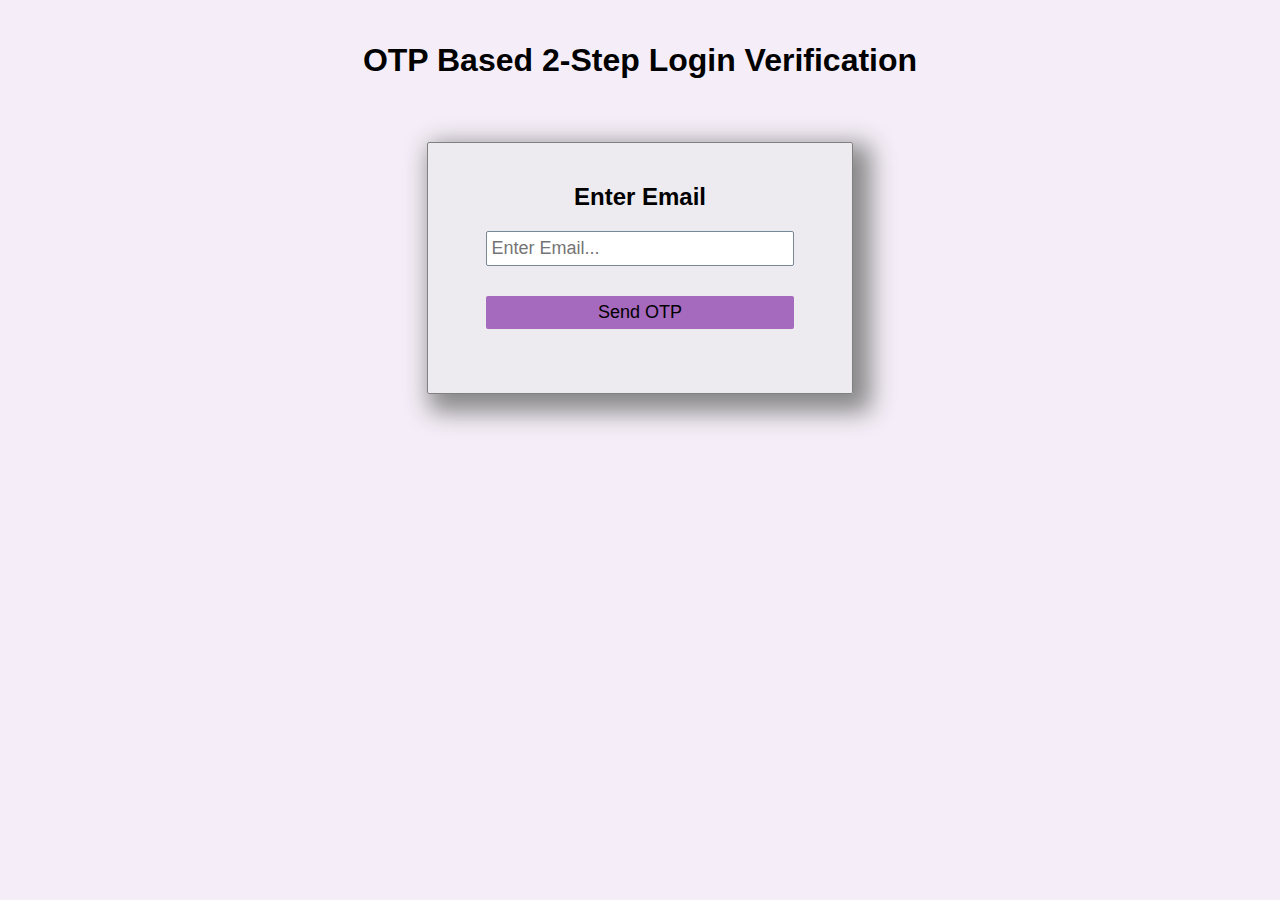
<file: frontend/index.html>
<!DOCTYPE html>
<html lang="en">
<head>
    <meta charset="UTF-8">
    <meta http-equiv="X-UA-Compatible" content="IE=edge">
    <meta name="viewport" content="width=device-width, initial-scale=1.0">
    <link rel="stylesheet" href="style.css">
    <title>OTP Based Login</title>
</head>
<body>
    <h1>OTP Based 2-Step Login Verification</h1>
    <div class="container email-container">
        <h2>Enter Email</h2>
        <form action="" class="form email-form">
            <input type="email" name="email" id="email" placeholder="Enter Email...">
            <span class="email-error"></span>
            <button class="btn email-submit">Send OTP</button>
        </form>
    </div>

    <div class="container otp-container">
        <h2>Enter OTP</h2>
        <form action="" class="form otp-form">
            <input type="number" name="otp" id="otp" placeholder="Enter OTP...">
            <span class="otp-error"></span>
            <button class="btn otp-submit">Login</button>
        </form>
    </div>
   <script src="script.js"></script> 
</body>
</html>
</file>
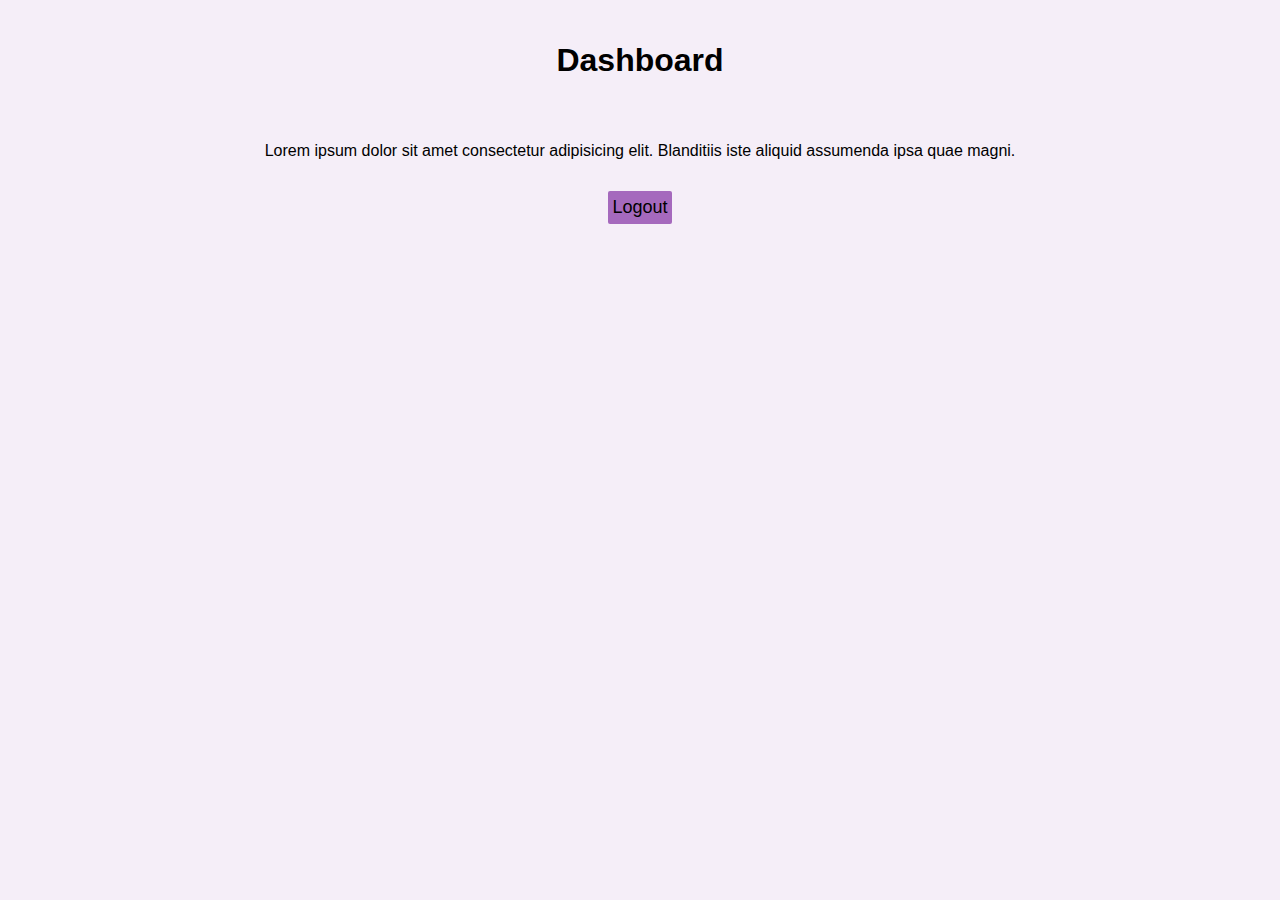
<file: frontend/dashboard.html>
<!DOCTYPE html>
<html lang="en">
<head>
    <meta charset="UTF-8">
    <meta http-equiv="X-UA-Compatible" content="IE=edge">
    <meta name="viewport" content="width=device-width, initial-scale=1.0">
    <link rel="stylesheet" href="style.css">
    <title>Document</title>
</head>
<body>
   <h1>Dashboard</h1> 
   <p>Lorem ipsum dolor sit amet consectetur adipisicing elit. Blanditiis iste aliquid assumenda ipsa quae magni.</p>
   <button class="btn logout">Logout</button>

   <script>
       fetch('/backend/login.php')
       .then(res=>res.json())
       .then(data=>{
           if(data.status !='success')
            window.location.replace('/frontend/index.html')
       })

       const logout = document.querySelector('.logout')
       logout.addEventListener('click', ()=>{
       
        fetch('/backend/login.php?' + new URLSearchParams({logout:true}))
       
       .then(res=>res.json())
       .then(data=>{
           console.log(data)
           if(data.status =='success')
            window.location.replace('/frontend/index.html')
       })
 
       })

   </script>
</body>
</html>
</file>
<file: frontend/style.css>
body {
    text-align: center;
    font-family: Arial, Helvetica, sans-serif;
    padding-top: 1%;
    background-color: #f5eef8;
  }
  
  h1 {
    margin-bottom: 5%;
  }
  
  .container {
    border: solid 1px gray;
    width: 30vw;
    height: 20vh;
    margin: 20px auto;
    padding: 20px 20px;
    padding-bottom: 50px;
    background-color: rgba(232, 232, 232, 0.5);
    box-shadow: 10px 10px 25px 8px #888888;
    border-radius: 2px;
  }
  
  .form {
    display: flex;
    flex-direction: column;
    justify-content: center;
    width: 80%;
    margin: auto;
  }
  .btn {
    margin-top: 15px;
    padding: 6px 4px;
    background-color: #a569bd;
    border: none;
    outline: none;
    font-size: large;
    font-weight: 500;
    border-radius: 2px;
  }
  .otp-container {
    display: none;
  }
  input {
    border: none;
    outline: none;
    border: solid 1px lightslategray;
    padding: 6px 4px;
    font-size: large;
    border-radius: 2px;
  }
  span {
    margin-top: 15px;
  }
</file>
